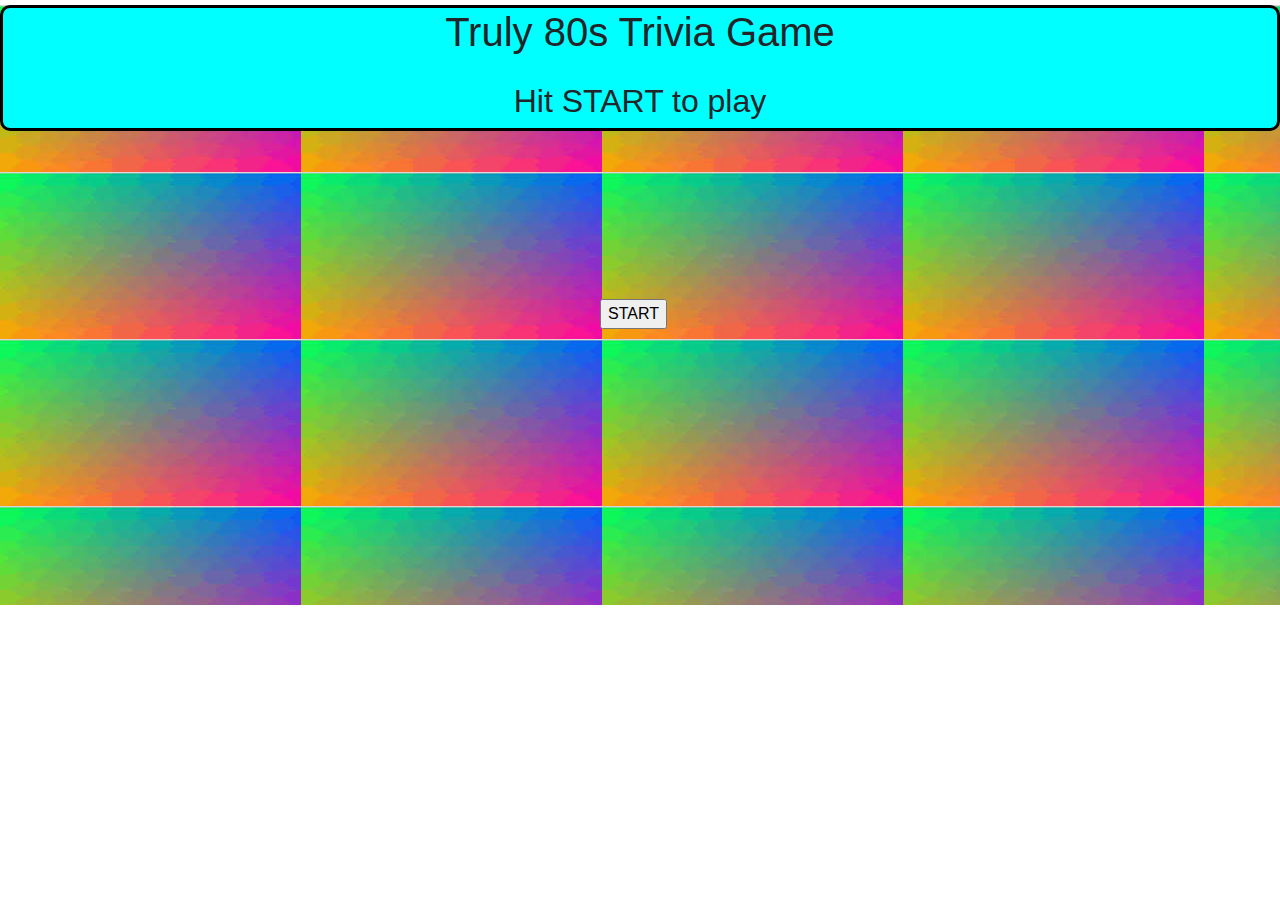
<file: index.html>
<!DOCTYPE html>

<html lang="en-us">
    <meta name = "viewport" content="width=device-width, initial-scale= 1.0">   

  <head>

    <meta charset="UTF-8">
    <title>Truly 80s Trivia Game</title>
    <link rel="stylesheet"  type = "text/css"  href="assets/css/style.css">
    <link rel="stylesheet" href="https://maxcdn.bootstrapcdn.com/font-awesome/4.7.0/css/font-awesome.min.css">
    <link rel="stylesheet" href="https://maxcdn.bootstrapcdn.com/bootstrap/4.0.0/css/bootstrap.min.css"> 
    

  </head>

  <body>

    <style>
#containermain{
    background-image: url("assets/images/colorful.jpg");
    width:100%;
    height: 600px;
}

#containerhead{
    background-color: aqua;
    font-family: 'Segoe UI', Tahoma, Geneva, Verdana, sans-serif;
    text-align:center;
    font-size: 12px;
    border-style:solid;
    border-color:black;
    border: 3 3 3 3;
    margin-top: 5px;
    border-radius: 10px;
   
}
#start{
    background-color: lightseagreen;
    border-style:solid;
    border-color:black;
    border: 3 3 3 3;
    height: 50px;
    width: 75px;
}

#b1, #b2{
    height: 500px;
    max-width: 600px;
}

    </style>
    <div id = "containermain">
        <header>
            <div id = "containerhead"  >  
                <div class="sticky-header">
                   <h1>Truly 80s Trivia Game</h1>
                    <br>                   
                    <h2>Hit START to play</h2>
                </div>
            </div>    
        </header>



        <div id = "containerstart">   
        <br>
        <br>
        <br>
        <br>
        <br>
        <br>
        <br>



        <div class="row">
            <div class="col-lg-10" id = "b1">
                <p>                                          </p>
            </div>
        

        
            <div class="col-lg-2"   >
                      <input type="button" value="START" onclick="buttonclick()" />
                      
            </div> 
        
        
            <div class="col-lg-1" id = "b2">
                <p>  </p>   
            </div> 
        </div>
    </div>
</div>

<script type="text/javascript">

//click on start button to start game///////////////////////////////////

function buttonclick() {
    window.location = "index2.html"               ///updated location to pull actual game from //////
}



</script>

</body>
</html>
</file>
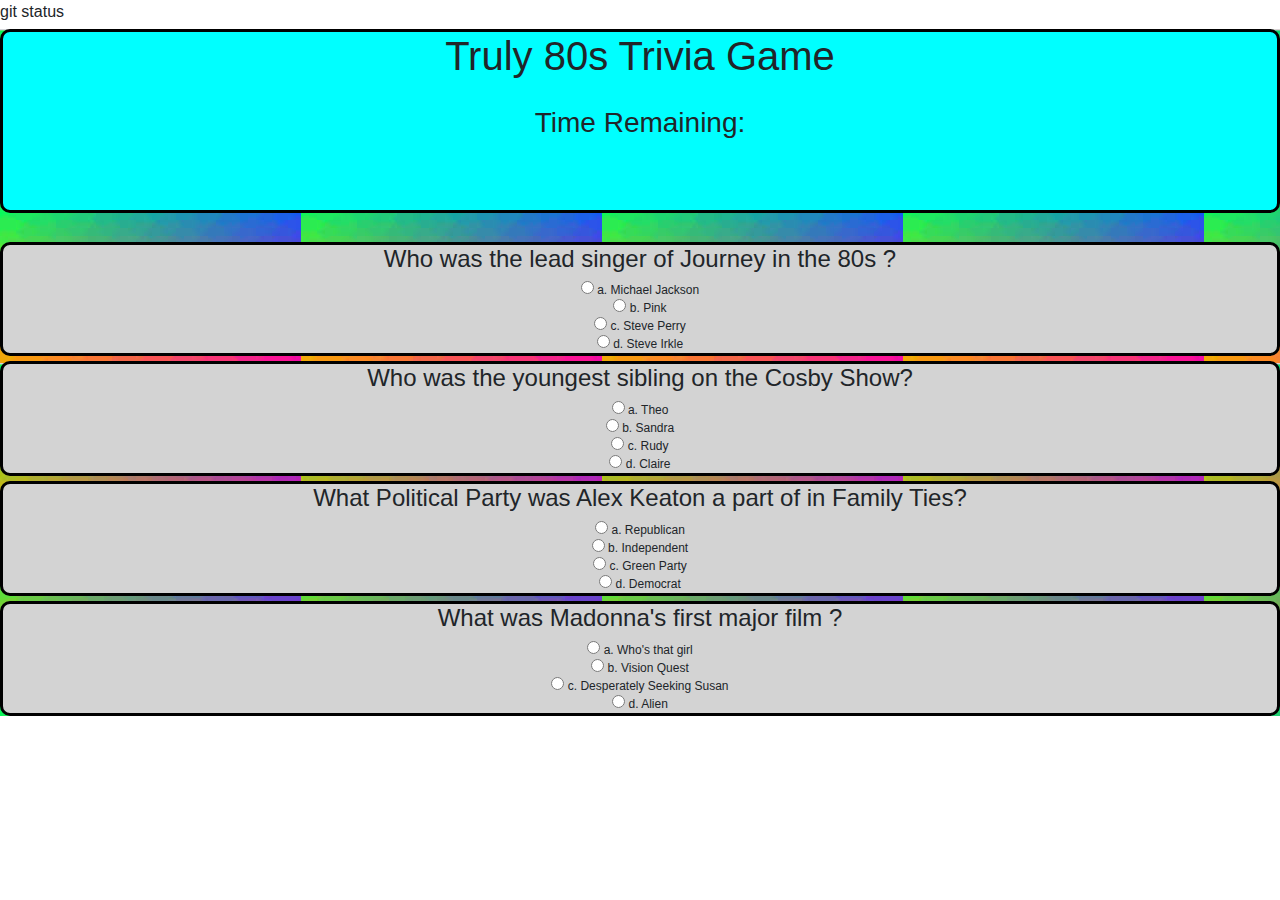
<file: index2.html>
git status<!DOCTYPE html>

<html lang="en-us">
   

  <head>

    <meta charset="UTF-8">
    <title>Truly 80s Trivia Game</title>
    <meta name = "viewport" content="width=device-width, initial-scale= 1.0">   
    <link rel="stylesheet" href="https://maxcdn.bootstrapcdn.com/font-awesome/4.7.0/css/font-awesome.min.css">
    <link rel="stylesheet" href="https://maxcdn.bootstrapcdn.com/bootstrap/4.0.0/css/bootstrap.min.css"> 
    <link rel="stylesheet"  type = "text/css"  href="assets/css/style.css">

  </head>

  <body>
    <div id = "containermain">
        <header>
            <div id = "containerhead"  >  
                <div class="sticky-header">
                   <h1>Truly 80s Trivia Game</h1>
                    <br>
                    <h3 id=timer1>Time Remaining:   <span id="timer"></span> </h3>
                    <br>
                    <br>
                    <br>
                    <h4 id=results1></h4>
                    <h4 id=results2></h4>
                    <h4 id=results3></h4>
                    
                </div>
            </div>    
        </header>
    <div id = "containerquest">
    
        <br>
    
    <form name=allquestions>
        <div class = "questions">
            <h4>Who was the lead singer of Journey in the 80s ?</h4>
                <input type="radio" name = "quest0" value="a"> a. Michael Jackson<br>
                <input type="radio" name = "quest0" value="b"> b. Pink<br>
                <input type="radio" name = "quest0" value="c"> c. Steve Perry<br>
                <input type="radio" name = "quest0" value="d"> d. Steve Irkle<br>
        </div>

        <div class = "questions">
                <h4>Who was the youngest sibling on the Cosby Show?</h4>
                    <input type="radio" name = "quest1" value="a"> a. Theo<br>
                    <input type="radio" name = "quest1" value="b"> b. Sandra<br>
                    <input type="radio" name = "quest1" value="c"> c. Rudy<br>
                    <input type="radio" name = "quest1" value="d"> d. Claire<br>
        </div>

        <div class = "questions">
            <h4>What Political Party was Alex Keaton a part of in Family Ties?</h4>
                <input type="radio" name = "quest2" value="a"> a. Republican<br>
                <input type="radio" name = "quest2" value="b"> b. Independent<br>
                <input type="radio" name = "quest2" value="c"> c. Green Party<br>
                <input type="radio" name = "quest2" value="d"> d. Democrat<br>
        </div>

        <div class = "questions">
            <h4>What was Madonna's first major film ?</h4>
                <input type="radio" name = "quest3" value="a"> a. Who's that girl<br>
                <input type="radio" name = "quest3" value="b"> b. Vision Quest<br>
                <input type="radio" name = "quest3" value="c"> c. Desperately Seeking Susan<br>
                <input type="radio" name = "quest3" value="d"> d. Alien<br>
        </div>
    
         <!----- <input type="submit" value="Submit" id="submit">    ---->
         <!-----        <input type="button" id = "submit" value="SUBMIT" onclick="buttonclick()" /> ---->                                                                  
       </div> 
    </div>
    <script type="text/javascript" src="https://code.jquery.com/jquery-2.2.0.js"></script>
    <script type="text/javascript" src="assets/javascript/app.js"></script>
    <script>

</script >
</body>
</html
</file>
<file: assets/css/style.css>
#containermain{
    background-image: url("colorful.jpg");

}

#containerhead{
    background-color: aqua;
    font-family: 'Segoe UI', Tahoma, Geneva, Verdana, sans-serif;
    text-align:center;
    font-size: 12px;
    border-style:solid;
    border-color:black;
    border: 3 3 3 3;
    margin-top: 5px;
    border-radius: 10px;
   
}

#submit{
    background-color: lightseagreen;
    border-style:solid;
    border-color:black;
    border: 3 3 3 3;
    height: 50px;
    width: 75px;
}
  

.questions{
    background-color:lightgray;
    font-family: 'Segoe UI', Tahoma, Geneva, Verdana, sans-serif;
    text-align:center;
    font-size: 12px;
    border-style:solid;
    border-color:black;
    border: 3 3 3 3;
    margin-top: 5px;
    border-radius: 10px;
   
}
#submit{
    background-color: lightseagreen;
    border-style:solid;
    border-color:black;
    border: 3 3 3 3;
}
</file>
